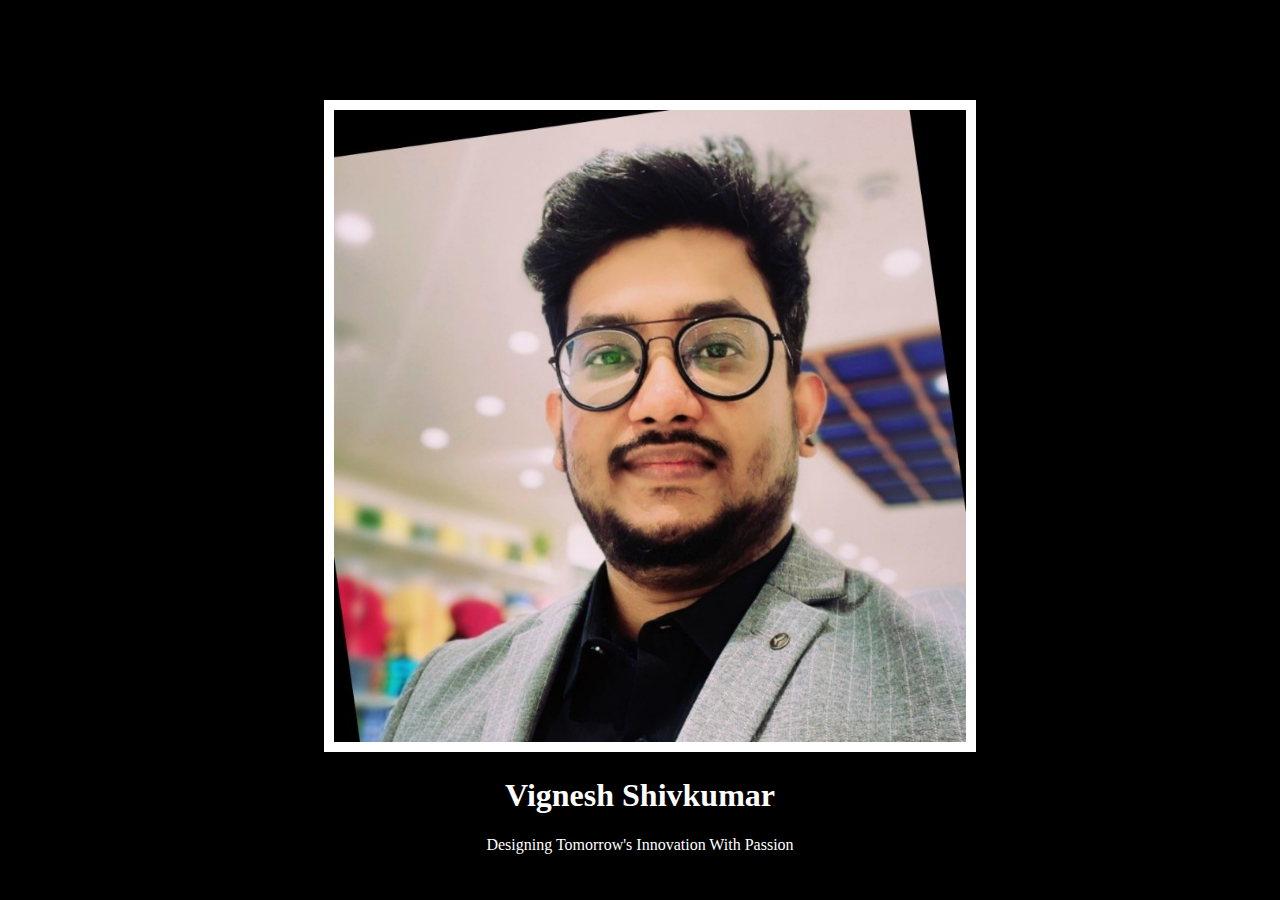
<file: index.html>
<!DOCTYPE html>
<html lang="en">
<head>
    <meta charset="UTF-8">
    <meta name="viewport" content="width=device-width, initial-scale=1.0">
    <title>Resume</title>
    <link rel="stylesheet" href="./style.css"/>
</head>
<body>
    <div class="block">
        <a href="./public/Main.html"><img class="profile" src="./Assets/Profile pic.jpg" alt="profile pic"/></a>
        <h1>Vignesh Shivkumar</h1>
        <p>Designing Tomorrow's Innovation With Passion</p>
    </div>
</body>
</html>
</file>
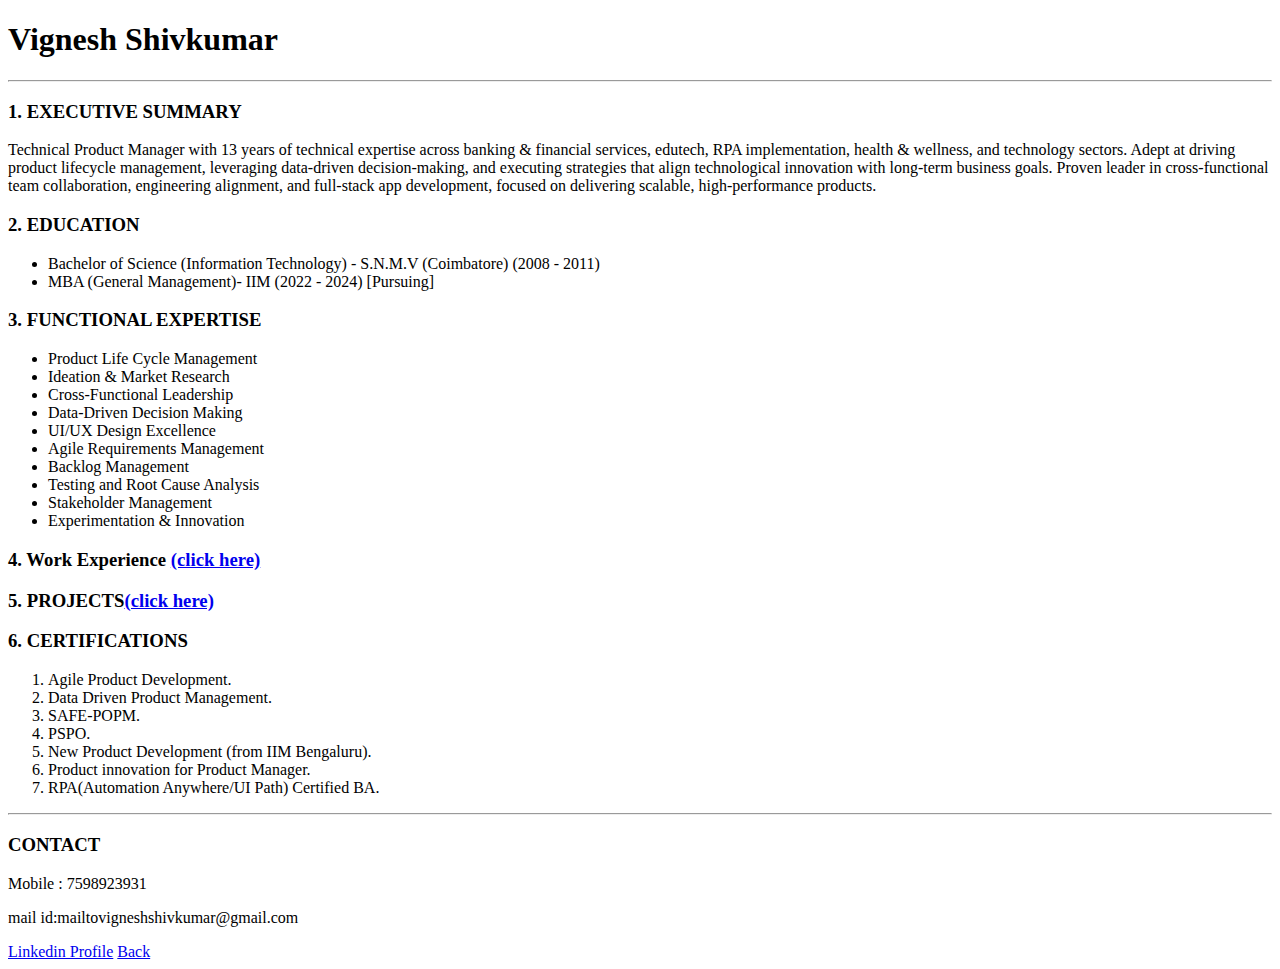
<file: public/Main.html>
<!DOCTYPE html>
<html lang="en">
<head>
    <meta charset="UTF-8">
    <meta name="viewport" content="width=device-width, initial-scale=1.0">
    <title>Document</title>
</head>
<body>
    <h1>Vignesh Shivkumar</h1>
    <hr/>
   <h3>1. EXECUTIVE SUMMARY</h3>
   <p allign="justify">Technical Product Manager  with 13 years of technical expertise across banking & financial services, edutech, RPA implementation, health & wellness, and technology sectors. Adept at driving product lifecycle management, leveraging data-driven decision-making, and executing strategies that align technological innovation with long-term business goals. Proven leader in cross-functional team collaboration, engineering alignment, and full-stack app development, focused on delivering scalable, high-performance products.</p>
   <h3>2. EDUCATION</h3>
   <ul>
    <li>Bachelor of Science (Information Technology) -  S.N.M.V  (Coimbatore) (2008 - 2011)</li>
    <li>MBA (General Management)-  IIM  (2022 - 2024) [Pursuing]
    </li>
   </ul>
   <h3>3. FUNCTIONAL EXPERTISE</h3>
   <ul>
    <li>Product Life Cycle Management</li>
    <li>Ideation & Market Research</li>
    <li>Cross-Functional Leadership</li>
    <li>Data-Driven Decision Making</li>
    <li>UI/UX Design Excellence</li>
    <li>Agile Requirements Management</li>
    <li>Backlog Management</li>
    <li>Testing and Root Cause Analysis</li>
    <li>Stakeholder Management</li> 
    <li>Experimentation & Innovation</li>
   </ul>
   <h3>4. Work Experience <a href="./work experience.html">(click here)</a>
    <h3>5. PROJECTS<a href="./projects.html">(click here)</a> </h3>
    <h3>6. CERTIFICATIONS</h3>
   <ol>
    <li>Agile Product Development.</li>
    <li>Data Driven Product Management.</li>
    <li>SAFE-POPM.</li>
    <li>PSPO.</li>
    <li>New Product Development (from IIM Bengaluru).</li>
    <li>Product innovation for Product Manager.</li>
    <li>RPA(Automation Anywhere/UI Path) Certified BA.</li>
   </ol>
   <hr />
   <h3>CONTACT</h3>
   <p>Mobile : 7598923931</p>
   <p>mail id:mailtovigneshshivkumar@gmail.com</p>
   <a href="https://www.linkedin.com/in/vignesh-shivkumar-a6071b85/">Linkedin Profile</a>
   <a href="../index.html">Back</a>
</body>
</html>
</file>
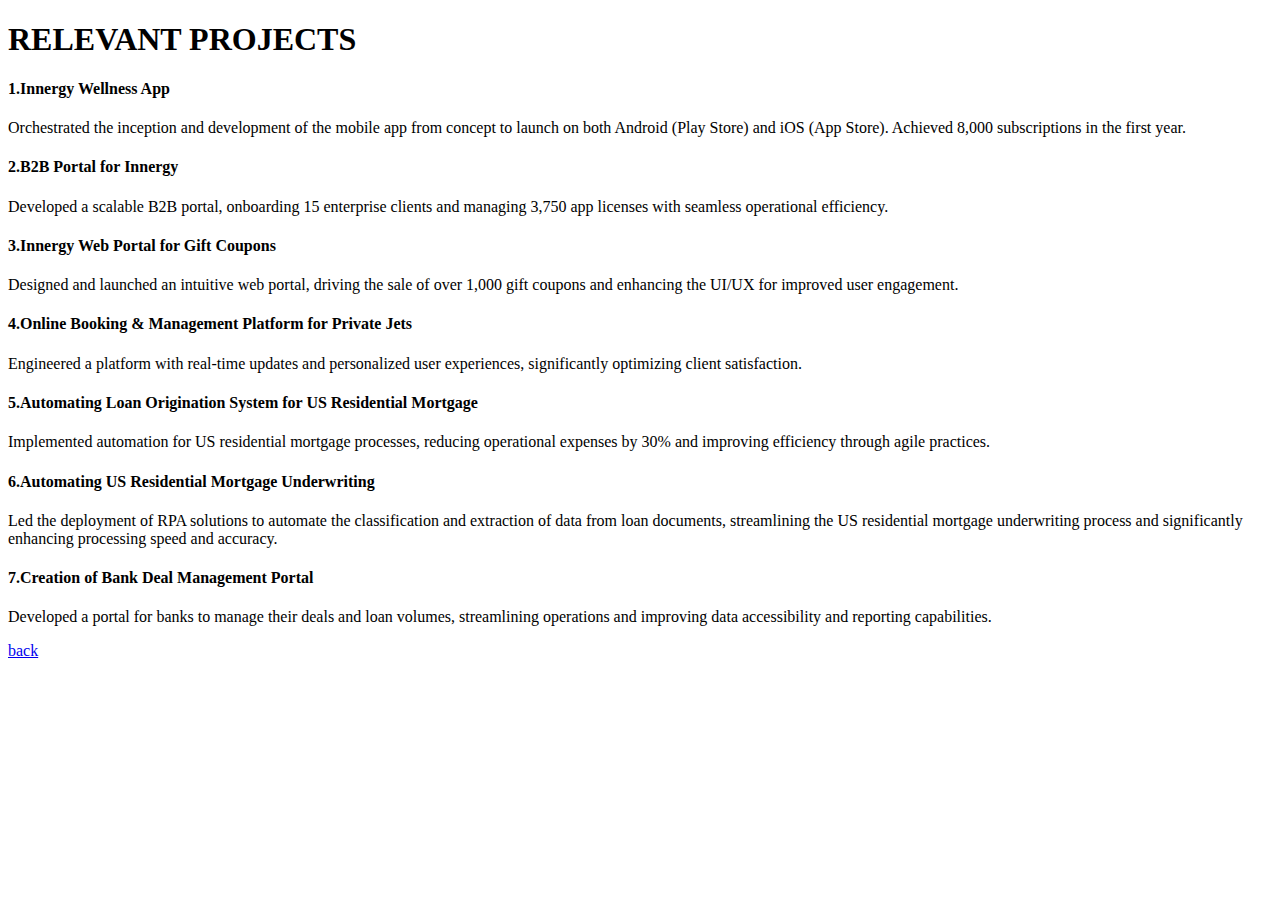
<file: public/projects.html>
<!DOCTYPE html>
<html lang="en">
<head>
    <meta charset="UTF-8">
    <meta name="viewport" content="width=device-width, initial-scale=1.0">
    <title>Document</title>
</head>
<body>
    <h1>RELEVANT PROJECTS</h1>
<h4>1.Innergy Wellness App</h4>
<p>
    Orchestrated the inception and development of the mobile app from concept to launch on both Android (Play Store) and iOS (App Store). Achieved 8,000 subscriptions in the first year.
</p>

<h4>2.B2B Portal for Innergy</h4>
<p>
    Developed a scalable B2B portal, onboarding 15 enterprise clients and managing 3,750 app licenses with seamless operational efficiency.
</p>

<h4>3.Innergy Web Portal for Gift Coupons</h4>
<p>
    Designed and launched an intuitive web portal, driving the sale of over 1,000 gift coupons and enhancing the UI/UX for improved user engagement.
</p>

<h4>4.Online Booking & Management Platform for Private Jets</h4>
<p>
    Engineered a platform with real-time updates and personalized user experiences, significantly optimizing client satisfaction.
</p>

<h4>5.Automating Loan Origination System for US Residential Mortgage</h4>
<p>
    Implemented automation for US residential mortgage processes, reducing operational expenses by 30% and improving efficiency through agile practices.
</p>

<h4>6.Automating US Residential Mortgage Underwriting</h4>
<p>
    Led the deployment of RPA solutions to automate the classification and extraction of data from loan documents, streamlining the US residential mortgage underwriting process and significantly enhancing processing speed and accuracy.
</p>

<h4>7.Creation of Bank Deal Management Portal</h4>
<p>
    Developed a portal for banks to manage their deals and loan volumes, streamlining operations and improving data accessibility and reporting capabilities.
</p>
<a href="../public/Main.html">back</a>
</body>
</html>
</file>
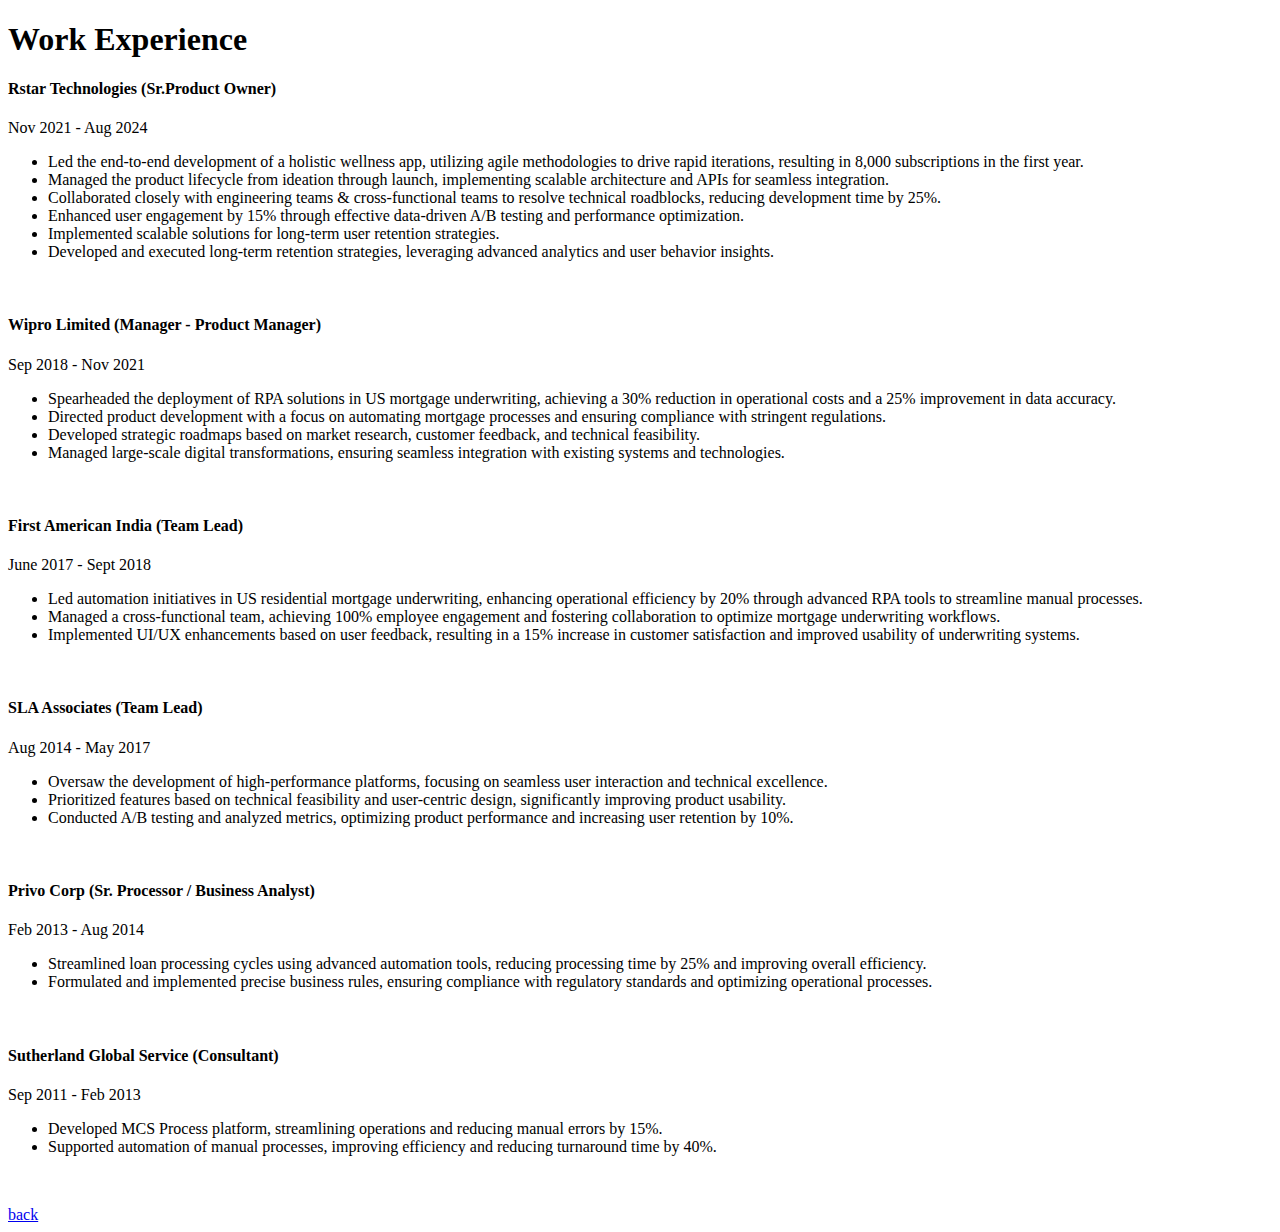
<file: public/work experience.html>
<!DOCTYPE html>
<html lang="en">
<head>
    <meta charset="UTF-8">
    <meta name="viewport" content="width=device-width, initial-scale=1.0">
    <title>Document</title>
</head>
<body>
    <h1>Work Experience</h1>
   
       <h4>Rstar Technologies (Sr.Product Owner)</h4>
       <p>                                                                                                                                
        Nov 2021 - Aug 2024<br/>
        <ul>
            <li>Led the end-to-end development of a holistic wellness app, utilizing agile methodologies to drive rapid iterations, resulting in 8,000 subscriptions in the first year.</li>
            <li>Managed the product lifecycle from ideation through launch, implementing scalable architecture and APIs for seamless integration.</li>
            <li>Collaborated closely with engineering teams & cross-functional teams to resolve technical roadblocks, reducing development time by 25%.</li>
            <li>Enhanced user engagement by 15% through effective data-driven A/B testing and performance optimization.</li>
            <li>Implemented scalable solutions for long-term user retention strategies.</li>
            <li>Developed and executed long-term retention strategies, leveraging advanced analytics and user behavior insights.</li>
          </ul> <br/>
    </p>
    <h4>Wipro Limited (Manager - Product Manager)</h4>
    <p>
        Sep 2018 - Nov 2021<br/>
        <ul>
            <li>Spearheaded the deployment of RPA solutions in US mortgage underwriting, achieving a 30% reduction in operational costs and a 25% improvement in data accuracy.</li>
            <li>Directed product development with a focus on automating mortgage processes and ensuring compliance with stringent regulations.</li>
            <li>Developed strategic roadmaps based on market research, customer feedback, and technical feasibility.</li>
            <li>Managed large-scale digital transformations, ensuring seamless integration with existing systems and technologies.</li>
        </ul>
        <br/>
    </p>
    
    <h4>First American India (Team Lead)</h4>
    <p>
        June 2017 - Sept 2018<br/>
        <ul>
            <li>Led automation initiatives in US residential mortgage underwriting, enhancing operational efficiency by 20% through advanced RPA tools to streamline manual processes.</li>
            <li>Managed a cross-functional team, achieving 100% employee engagement and fostering collaboration to optimize mortgage underwriting workflows.</li>
            <li>Implemented UI/UX enhancements based on user feedback, resulting in a 15% increase in customer satisfaction and improved usability of underwriting systems.</li>
        </ul>
        <br/>
    </p>
    
    <h4>SLA Associates (Team Lead)</h4>
    <p>
        Aug 2014 - May 2017<br/>
        <ul>
            <li>Oversaw the development of high-performance platforms, focusing on seamless user interaction and technical excellence.</li>
            <li>Prioritized features based on technical feasibility and user-centric design, significantly improving product usability.</li>
            <li>Conducted A/B testing and analyzed metrics, optimizing product performance and increasing user retention by 10%.</li>
        </ul>
        <br/>
    </p>
    
    <h4>Privo Corp (Sr. Processor / Business Analyst)</h4>
    <p>
        Feb 2013 - Aug 2014<br/>
        <ul>
            <li>Streamlined loan processing cycles using advanced automation tools, reducing processing time by 25% and improving overall efficiency.</li>
            <li>Formulated and implemented precise business rules, ensuring compliance with regulatory standards and optimizing operational processes.</li>
        </ul>
        <br/>
    </p>
    
    <h4>Sutherland Global Service (Consultant)</h4>
    <p>
        Sep 2011 - Feb 2013<br/>
        <ul>
            <li>Developed MCS Process platform, streamlining operations and reducing manual errors by 15%.</li>
            <li>Supported automation of manual processes, improving efficiency and reducing turnaround time by 40%.</li>
        </ul>
        <br/>
    </p>
    <a href="../public/Main.html">back</a>
</body>
</html>
</file>
<file: style.css>
body{
    background-color: black;
}
h1{
    size: 100pt
}
.block{
    width: 50%;
    margin-left: 25%;
    margin-top: 100px;
    color: white;
    text-align: center;
}
.profile{
    border: 10px solid white;
    width: 100%;
}
</file>
